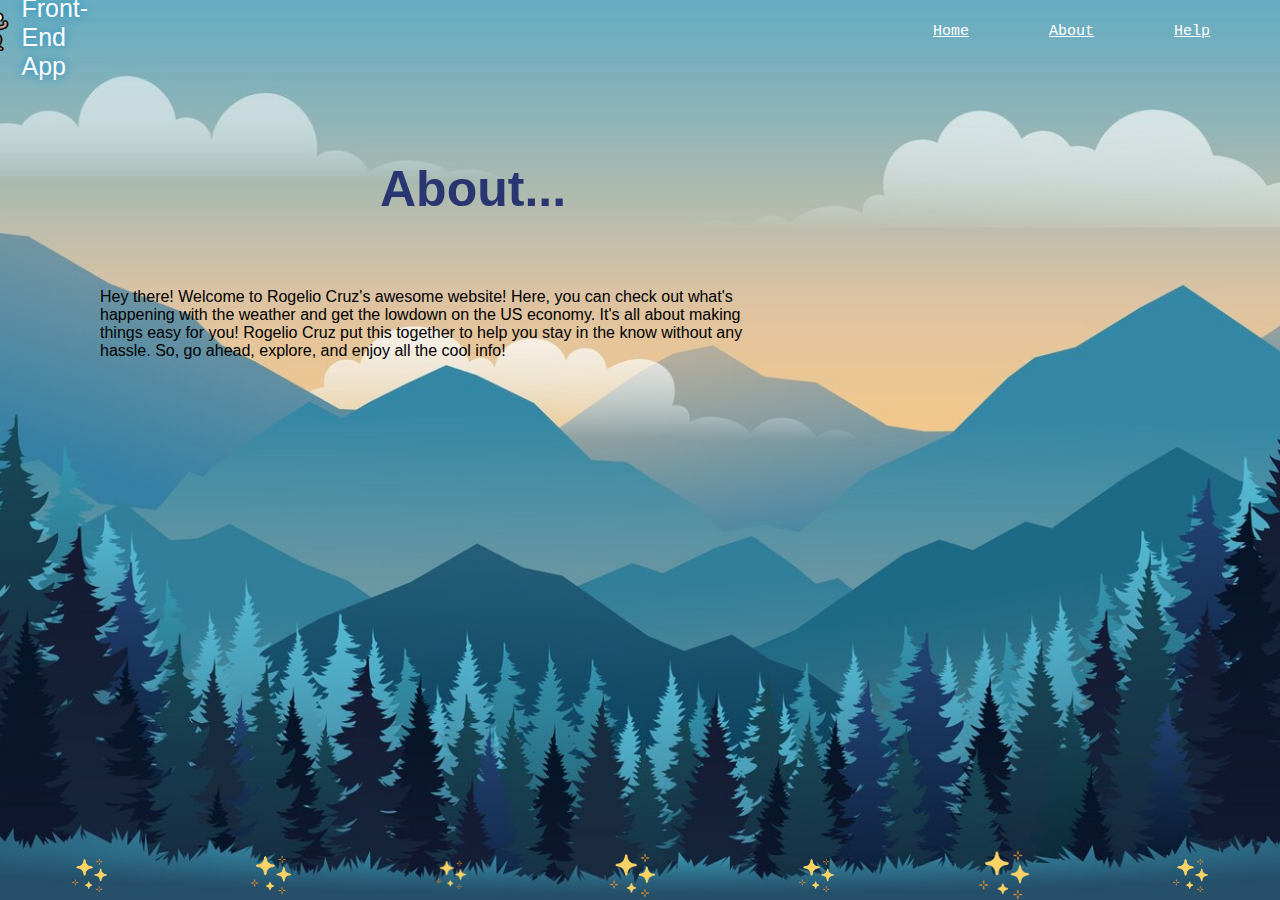
<file: about.html>
<!DOCTYPE html>
<html lang="en">
<head>
    <meta charset="UTF-8">
    <meta name="viewport" content="width=device-width, initial-scale=1.0">
    <title>Document</title>
    <link rel="stylesheet" href="styles.css">
</head>
<body>
    <div class="nav">
        <div class="logo"><img src="images/monkey-logo.png" width="50px" height="45px"></div>
        <div class="app">Front-End App</div>
        <div class="home"><a href="index.html">Home</a></div>
        <div class="about"><a href="about.html">About</a></div>
        <div class="help"><a href="help.html">Help</a></div>
    </div>
    <h1 class="about-title">About...</h1>
    <div class="paragraph">Hey there! Welcome to Rogelio Cruz's awesome website! Here, you can check out what's happening with the weather and get the lowdown on the US economy. It's all about making things easy for you! Rogelio Cruz put this together to help you stay in the know without any hassle. So, go ahead, explore, and enjoy all the cool info!</div>
    <div class="wind">
        <img src="images/winded.png">
        <img src="images/winded.png">
        <img src="images/winded.png">
        <img src="images/winded.png">
        <img src="images/winded.png">
        <img src="images/winded.png">
        <img src="images/winded.png">
    </div>
</body>
</html>
</file>
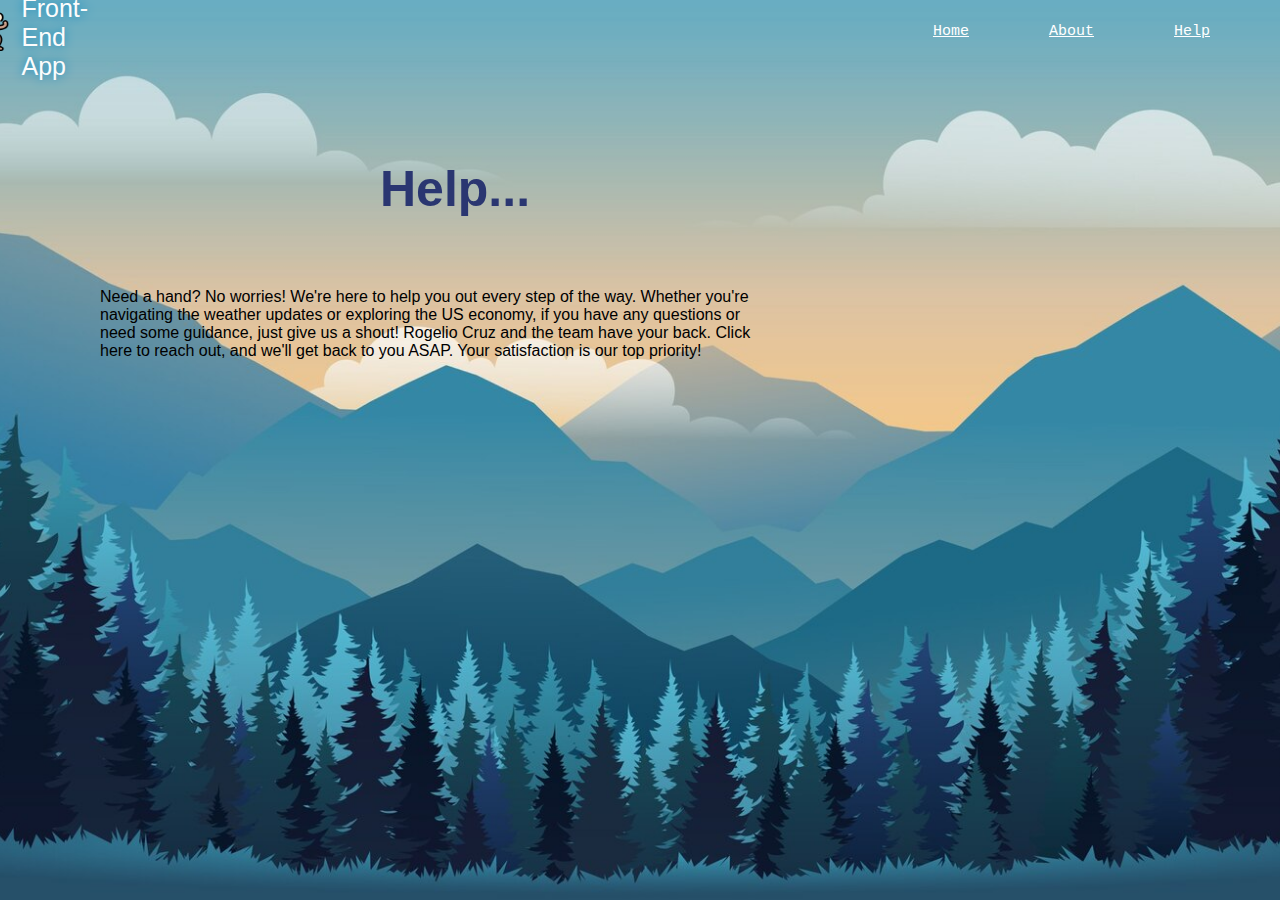
<file: help.html>
<!DOCTYPE html>
<html lang="en">
<head>
    <meta charset="UTF-8">
    <meta name="viewport" content="width=device-width, initial-scale=1.0">
    <title>Document</title>
    <link rel="stylesheet" href="styles.css">
</head>
<body>
    <div class="nav">
        <div class="logo"><img src="images/monkey-logo.png" width="50px" height="45px"></div>
        <div class="app">Front-End App</div>
        <div class="home"><a href="index.html">Home</a></div>
        <div class="about"><a href="about.html">About</a></div>
        <div class="help"><a href="help.html">Help</a></div>
    </div>
    <h1 class="about-title">Help...</h1>
    <div class="paragraph">Need a hand? No worries! We're here to help you out every step of the way. Whether you're navigating the weather updates or exploring the US economy, if you have any questions or need some guidance, just give us a shout! Rogelio Cruz and the team have your back. Click here to reach out, and we'll get back to you ASAP. Your satisfaction is our top priority!</div>
</body>
</html>
</file>
<file: styles.css>
* {
    margin: 0;
    padding: 0;
    font-family: 'Poppins', sans-serif;
    box-sizing: border-box;
}

body { 
    /* background: linear-gradient(90deg, #12062a, #5a3642); */
    background-image: url(back.png);
    background-size: cover;
    background-position: center;
    margin: 0; 
    padding: 0;
    height: 100vh; 
}

.card {
    box-shadow: 3px 3px 7px rgba(0, 0, 0, 0.882); 
    width: 90%;
    max-width: 470px;
    background: linear-gradient(180deg, #37327bc6, #3d828680);
    color: #fff;
    margin: 50px auto 0;
    border-radius: 50px;
    padding: 40px 35px;
    text-align: center;
}

.search {
    width: 100%;
    display: flex;  
    align-items: center;
    justify-content: space-between;
}

.search input {
    border: 0;
    outline: 0;
    background: #ffffff;
    color: #555;
    padding: 10px 25px;
    height: 60px;
    border-radius: 30px;
    flex: 1;
    margin-right: 16px;
    font-size: 18px;
}

.search button {
    border: 0;
    outline: 0;
    background: white;
    border-radius: 50%;
    width: 60px;
    height: 60px;
    cursor: pointer;
}

.search button img {
    width: 30px;
}

.weather-icon {
    width: 130px;
    margin-top: 30px;
}

.weather h1 {
    font-size: 80px;
    font-weight: 500;
}

.weather h2 {
    font-size: 45px;
    font-weight: 400;
    margin-top: -10px;
}

.details {
    display: flex;
    align-items: center;
    justify-content: space-between;
    padding: 0 20px;
    margin-top: 50px;
}

.col {
    display: flex;
    align-items: center;
    text-align: left;
}

.col img {
    width: 40px;
    margin-right: 10px;
}

.humidity, .windmph {
    font-size: 28px;
    margin-top: -6px;
}

.weather {
    display: none;
}

.error {
    text-align: left;
    margin-left: 10px;
    font-size: 14px;
    margin-top: 10px;
    display: none;
}

.title {
    color: #ffffff;
    text-align: center;
    margin-top: 70px;
    text-shadow: 3px 3px 7px rgba(0, 0, 0, 0.882); 
}


/*                                                  Treasury                                                    */

.currencyCard {
    box-shadow: 3px 3px 7px rgba(0, 0, 0, 0.882); 
    height: 100px;
    width: 300px;
    width: 90%;
    max-width: 470px;
    background: linear-gradient(90deg, #e1b518b7, #3d8655bb);
    margin: 30px auto 0;
    border-radius: 50px;
    padding: 40px 35px;
    text-align: center;
    display: flex;
    align-items: center;
    justify-content: space-between;
}

.MXN, .CAD {
    color: #fff;
    font-size: 20px;
    margin-top: -15%;
}

.MXN-value, .CAD-value {
    color: #16421c;
    font-size: 15px;
    margin-top: 10%;
    background-color: #fcfcfc;
    border-radius: 50px;
}

.searchCurr {
    width: 100%;
    display: flex;  
    align-items: center;
    justify-content: space-between;
}

.searchCurr input {
    border: 0;
    outline: 0;
    background: #ffffff;
    color: #555;
    padding: 10px 25px;
    height: 60px;
    border-radius: 30px;
    flex: 1;
    margin-right: 16px;
    font-size: 18px;
}

.searchCurr button {
    border: 0;
    outline: 0;
    background: #fcfcfc;
    border-radius: 50%;
    width: 60px;
    height: 60px;
    cursor: pointer;
}

.searchCurr button img {
    width: 30px;
}

.USdebt {
    box-shadow: 3px 3px 7px rgba(0, 0, 0, 0.882); 
    height: 100px;
    width: 300px;
    width: 90%;
    max-width: 470px;
    background: linear-gradient(135deg, #101010f3, #c80707a8);
    margin: 30px auto 0;
    border-radius: 50px;
    padding: 40px 35px;
    text-align: center;
    display: flex;
    align-items: center;
    justify-content: space-between;
}

.debtText {
    color: #ffffff;
    font-size: 20px;
    margin-top: -5%;
    margin-left: 10%;
    width: 100%;
}

.actualDebt {
    color: #fff;
    font-size: 20px;
    font-family: 'Courier New', Courier, monospace;
    margin-top: 5%;
    margin-left: 15%;
    background-color: rgba(0, 0, 0, 0.621);
    border-radius: 40px;
}

h6, a {
    color: #ffffff;
    text-align: right;
    margin-top: 195px;
    margin-right: 20px;
    font-size: 15px;
    font-family: 'Courier New', Courier, monospace;
}

.wind img{
    width: 60px;
    animation: wind 7s linear infinite;
}

.wind {
    width: 100%;
    display: flex;
    align-items: center;
    justify-content: space-around;
    position: absolute;
    bottom: 0px;
}

@keyframes wind {
    0% {
        transform: translateY(0);
        opacity: 0;
    }
    50% {
        opacity: 1;
    }
    70% {
        opacity: 1;
    }
    100% {
        transform: translateY(-80vh);
        opacity: 0;
    }
}

.wind img:nth-child(1){
    animation-delay: 2s;
    width: 35px;
}
.wind img:nth-child(2){
    animation-delay: 7s;
    width: 40px;
}
.wind img:nth-child(3){
    animation-delay: 3s;
    width: 30px;
}
.wind img:nth-child(4){
    animation-delay: 6.5s;
    width: 45px;
}
.wind img:nth-child(5){
    animation-delay: 3s;
    width: 35px;
}
.wind img:nth-child(6){
    animation-delay: 5s;
    width: 50px;
}
.wind img:nth-child(7){
    animation-delay: 2s;
    width: 35px;
}


/*                                  Navagation Bar                          */

.nav {
    height: 60px;
    /* width: 100%;
    background: linear-gradient(90deg, #091224d5, #2d643fbb); */
    display: flex;
    align-items: center;
    justify-content: flex-end;
    /* border: 1px solid rgb(25, 130, 186); */
    border-radius: 10px;
}
.logo {
    margin-right: 1%;
}

.home {
    margin-right: 60px;
    color: #fff;
}

.about {
    margin-right: 60px;
    color: #fff;
}

.help {
    margin-right: 50px;
    color: #fff;
}

.app {
    margin-right: 66%;
    margin-top: 15px;
    font-size: 25px;
    font-family:'Gill Sans', 'Gill Sans MT', Calibri, 'Trebuchet MS', sans-serif;
    color: #fcfcfc;
    text-shadow: 0px 0px 10px rgb(16, 139, 192);
}

.about-title {
    margin-top: 100px;
    margin-left: 380px;
    font-family:'Segoe UI', Tahoma, Geneva, Verdana, sans-serif;
    font-size: 50px;
    color: #2a3671;
}

.paragraph {
    margin-left: 100px;
    margin-right: 500px;
    margin-top: 70px;
}
</file>
